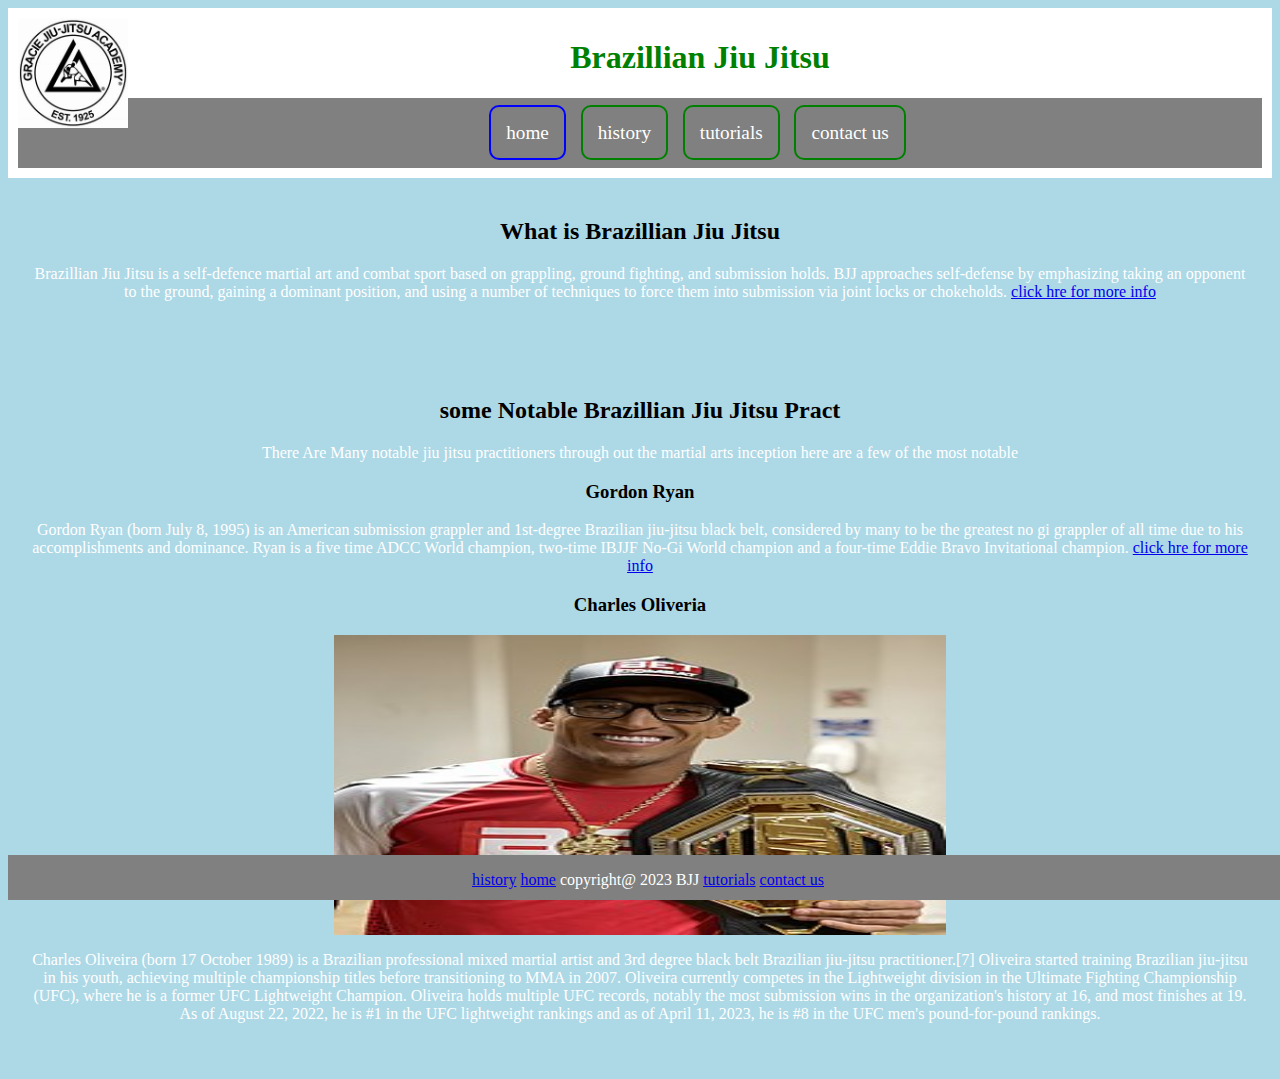
<file: index.html>
<!DOCTYPE html>
<html lang="en">
    <head>
        <meta charset="utf-8"/>
        <meta name="description" content="jiu jitsu home">
        <meta name="keywords" content="Jiu Jitsu">
        <title>Brazillian Jiu Jitsu</title>
        <link  rel="stylesheet" type="text/css" href="styles/styles.css">


        
          

    </head>

    <body >
        <header>

            <img  style="float: left; margin-right: 10px;" src="images/logo.jpeg" alt="logo" width="110" height="110">
           
            <h1> Brazillian Jiu Jitsu </h1>
           
            <nav>
               
                 
                    <ul>
                        <li id="active"><a href="index.html">home</a></li>
                        <li><a href="history.html">history</a></li>
                        <li><a href="tutorials.html">tutorials</a></li>
                        <li><a href="contactForm.html">contact us</a></li>

                       

                       
    
    
                    </ul>
    
                   


               


            </nav>
        </header>
        <main>
            
          
         <section>
                 <h2> What is  Brazillian Jiu Jitsu </h2>
                 

                 

                  <P> Brazillian Jiu Jitsu is a self-defence martial art and combat sport based on grappling, ground fighting, and submission holds. BJJ approaches self-defense by emphasizing 
                    taking an opponent to the ground, gaining a dominant position, 
                    and using a number of techniques to force them into submission via joint locks or chokeholds. <a href="https://en.wikipedia.org/wiki/Brazilian_jiu-jitsu">click hre for more info</a></P>
                 
                
           </section>

           <section>
            <h2>some Notable Brazillian Jiu Jitsu Pract</h2>
            <p>There Are Many notable jiu jitsu practitioners through out the martial arts inception here are a few of the most notable </p>
            

            <H3>Gordon Ryan</H3><!-- could not find an image with a creative common License -->
            <p>Gordon Ryan (born July 8, 1995) is an American submission grappler and 1st-degree Brazilian jiu-jitsu black belt,
                 considered by many to be the greatest no gi grappler of all time due to his accomplishments and dominance.
                Ryan is a five time ADCC World champion, two-time IBJJF No-Gi World champion and a four-time Eddie Bravo Invitational champion. 
                <a href="https://en.wikipedia.org/wiki/Gordon_Ryan">click hre for more info</a></P>

                <H3>Charles Oliveria</H3>
                <img  class=center src="images/Charles.Jpeg" alt="Charles" width="100" height="300">
                <p>Charles Oliveira  (born 17 October 1989) is a Brazilian professional mixed martial artist
                     and 3rd degree black belt Brazilian jiu-jitsu practitioner.[7]
                    Oliveira started training Brazilian jiu-jitsu in his youth, achieving multiple championship titles before transitioning to MMA in 2007.
                     Oliveira currently competes in the Lightweight division in the Ultimate Fighting Championship (UFC), where he is a former UFC Lightweight Champion. 
                     Oliveira holds multiple UFC records, notably the most submission wins in the organization's history at 16, and most finishes at 19.
                     As of August 22, 2022, he is #1 in the UFC lightweight rankings and as of April 11, 2023, he is #8 in the UFC men's pound-for-pound rankings.</p>

                     




                 
                
            </section>
           




          


          

        </main>






        
        <footer>

            <p> <a href="history.html">history</a>   <a href="index.html">home</a> copyright@ 2023 BJJ  <a href="tutorials.html">tutorials</a> <a href="contactForm.html">contact us</a></p>
        </footer>




    </body>




</html>
</file>
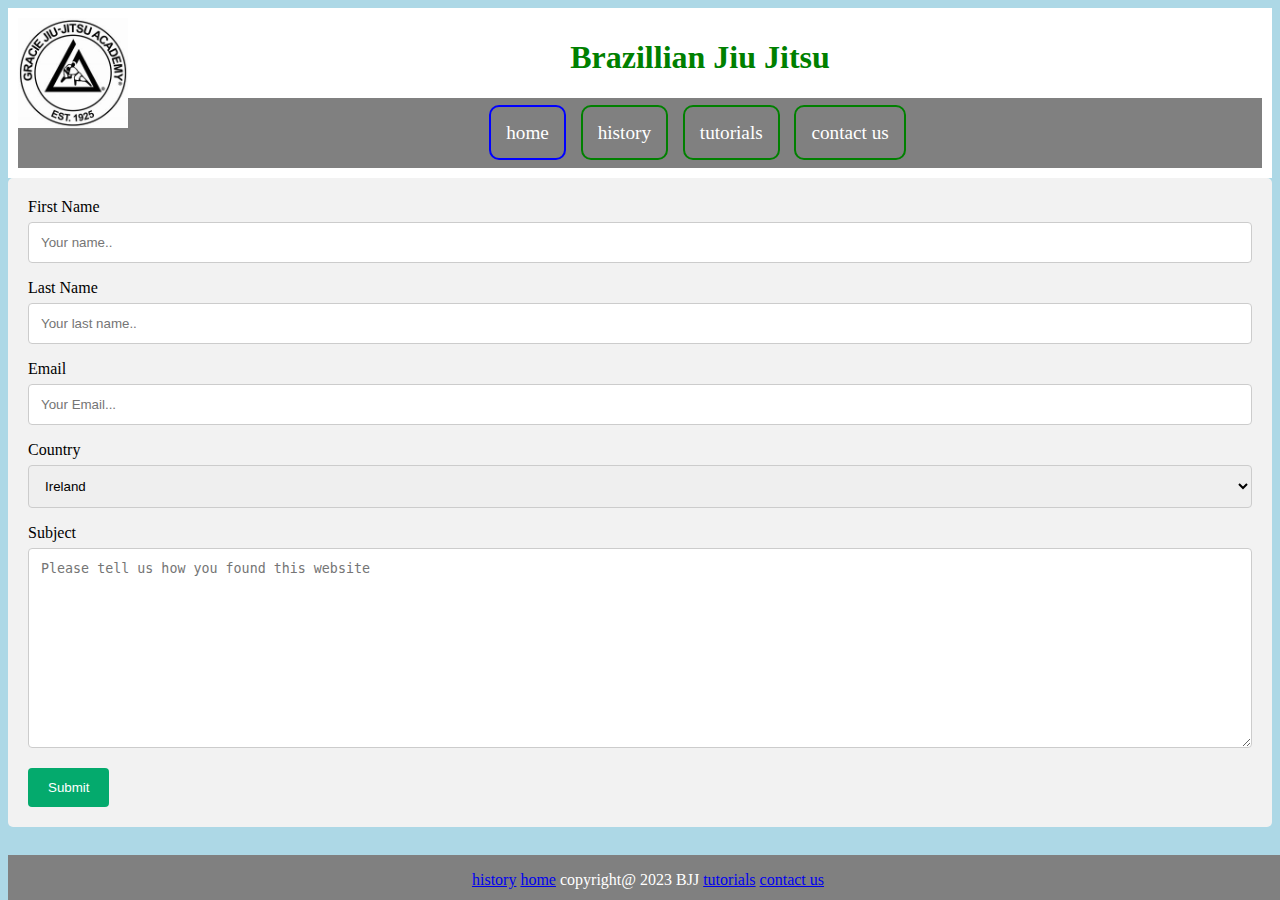
<file: contactForm.html>
<!DOCTYPE html>
<html lang="en">
    <head>
        <meta charset="utf-8"/>
        <meta name="description" content="jiu jitsu home">
        <meta name="keywords" content="Jiu Jitsu">
        <title>Brazillian Jiu Jitsu</title>
        <link  rel="stylesheet" type="text/css" href="styles/styles.css">


        
          

    </head>

    <body>
        <header>

            <img  style="float: left; margin-right: 10px;" src="images/logo.jpeg" alt="logo" width="110" height="110">
           
            <h1> Brazillian Jiu Jitsu </h1>
           
            <nav>
               
                 
                    <ul>
                        <li id="active"><a href="index.html">home</a></li>
                        <li><a href="history.html">history</a></li>
                        <li><a href="tutorials.html">tutorials</a></li>
                        <li><a href="contactForm.html">contact us</a></li>
                       

                       
    
    
                    </ul>
    
                   


               


            </nav>
            


            
        </header>
        <main>

            <section  class="container">
                <form action="action_page.php">

                    <label for="fname">First Name</label>
                    <input type="text" id="fname" name="firstname" placeholder="Your name..">
                
                    <label for="lname">Last Name</label>
                    <input type="text" id="lname" name="lastname" placeholder="Your last name..">
                    <label for="Email">Email</label>
                    <input type="text" id="Email" name="Email" placeholder="Your Email...">

                    <label for="country">Country</label>
                    <select id="country" name="country">
                      <option value="Ireland">Ireland</option>
                      <option value="canada">Canada</option>
                      <option value="usa">USA</option>
                      <option value="europe">europe</option>
                    </select>
                
                    <label for="subject">Subject</label>
                    <textarea id="subject" name="subject" placeholder="Please tell us how you found this website" style="height:200px"></textarea>
                
                    <input type="submit" value="Submit">
                
            </section>
          
           
                     




                 
                
          
           




          


          

        </main>






        
        <footer>

            <p> <a href="history.html">history</a>   <a href="index.html">home</a> copyright@ 2023 BJJ  <a href="tutorials.html">tutorials</a> <a href="contactForm.html">contact us</a></p>
        </footer>
</file>
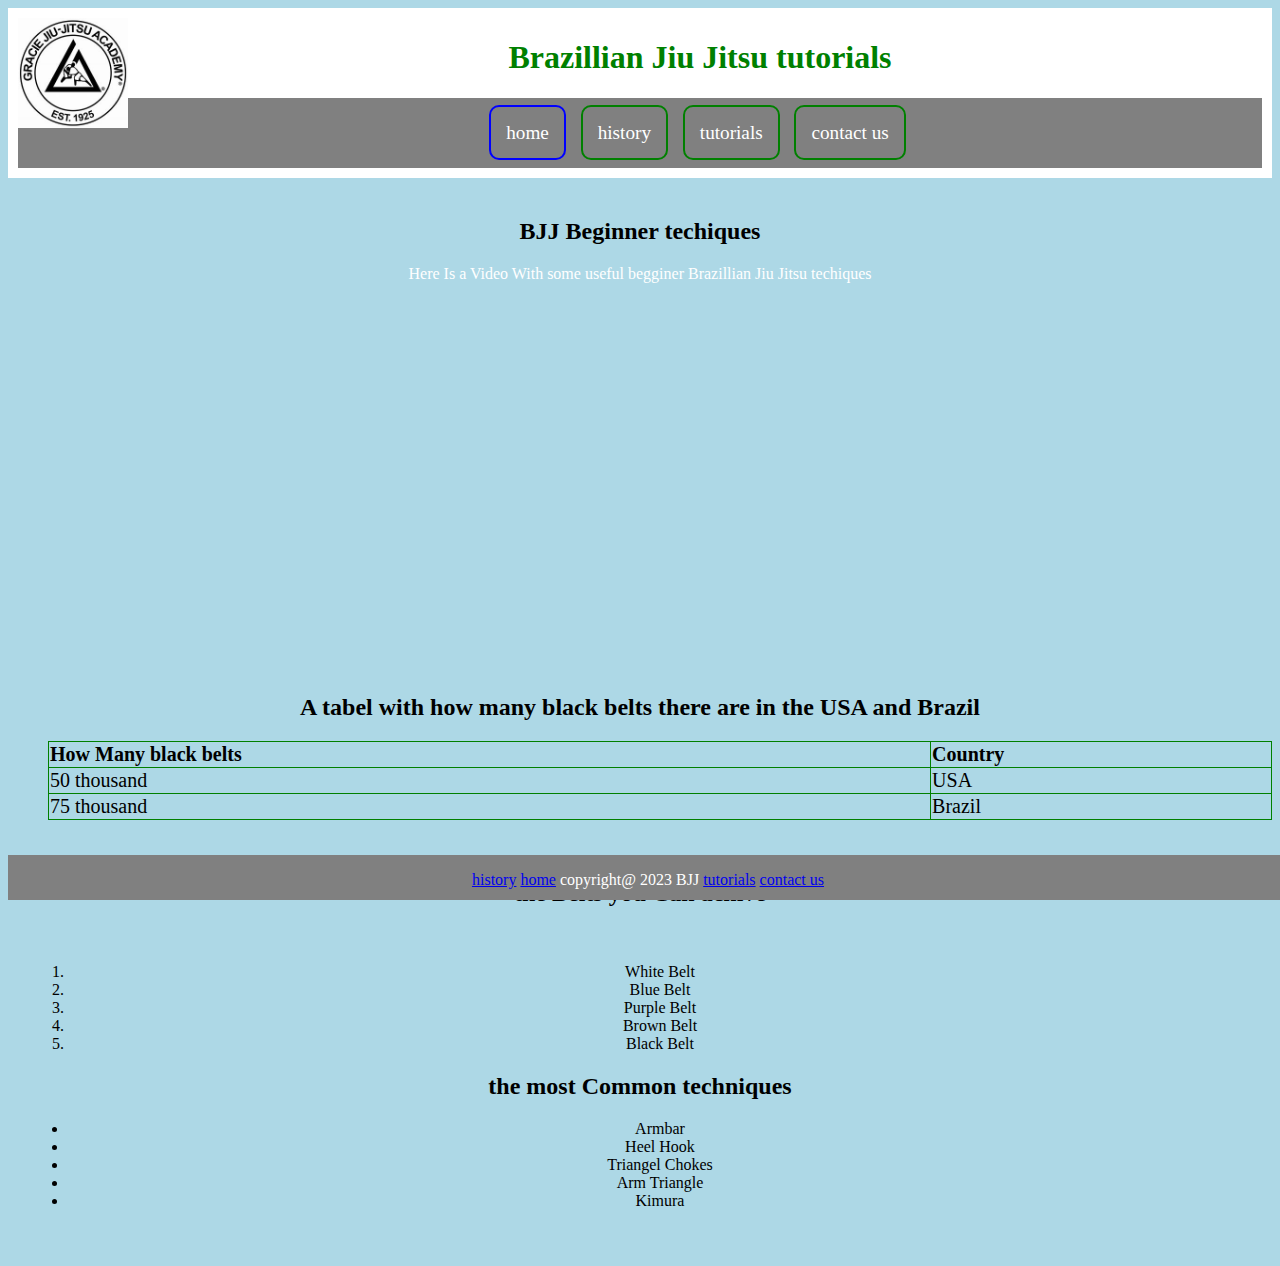
<file: tutorials.html>
<!DOCTYPE html>
<html lang="en">
    <head>
        <meta charset="utf-8"/>
        <meta name="description" content="jiu jitsu tutorials">
        <meta name="keywords" content="Jiu Jitsu">
        <title>Brazillian Jiu Jitsu</title>
        <link  rel="stylesheet" type="text/css" href="styles/styles.css">

        
        
          

        <header >
            <img  style="float: left; margin-right: 10px;" src="images/logo.jpeg" alt="logo" width="110" height="110">
           
            <h1> Brazillian Jiu Jitsu  tutorials</h1>
           

            <nav>
               
                <ul>
                    <li id="active"><a href="index.html">home</a></li>
                    <li><a href="history.html">history</a></li>
                    <li><a href="tutorials.html">tutorials</a></li>
                    <li><a href="contactForm.html">contact us</a></li>
                   

                   


                </ul>
                   


               


            </nav>
        </header>
        <main >
            
            
         <section>
                 <h2> BJJ Beginner techiques</h2>
                 


                 

                 

                  <P>Here Is a Video With some useful begginer Brazillian Jiu Jitsu techiques </P>
                  <iframe width="560" height="315"class="center" src="https://www.youtube.com/embed/hY35pBOfSNk" title="YouTube video player" frameborder="0" 
                  allow="accelerometer; autoplay; clipboard-write; encrypted-media; gyroscope; picture-in-picture; web-share" allowfullscreen></iframe>
                 
                
           </section>
           <section>
            <h2>A tabel with how many black belts there are in the USA and Brazil</h2>

            <table>
                <tr>
                  
                  <th>How Many black belts</th>
                  <th>Country</th>
                </tr>
                <tr>
                 
                  <td>50 thousand </td>
                  <td>USA</td>
                </tr>
                <tr>
                
                  <td>75 thousand</td>
                  <td>Brazil</td>
                </tr>
              </table>
           </section>
           
           
            <h2>the Belts you Can achive </h2>
            <section>
            <ol>
                <li>White Belt</li>
                <li>Blue Belt</li>
                <li>Purple Belt</li>
                <li>Brown Belt</li>
                <li>Black Belt</li>
              </ol>
              <h2>the most Common techniques </h2>
              <ul>
                <li>Armbar</li>
                <li>Heel Hook</li>
                <li>Triangel Chokes</li>
                <li>Arm Triangle </li>
                <li>Kimura</li>


              </ul>
            </section>
            
           



           
            
           


          

        </main>
        <footer>

            <p><a href="history.html">history</a>   <a href="index.html">home</a> copyright@ 2023 BJJ  <a href="tutorials.html">tutorials</a> <a href="contactForm.html">contact us</a></p>
        </footer>




    </body>
</file>
<file: styles/styles.css>
nav{
  background-color: gray;
  padding: 5px;
}

nav ul{
  text-align: center;
  font-size: 1.2em;
}


nav ul li{
  list-style-type: none;
  background-color: gray;
  display: inline;
  padding: 15px;
  margin: 5px;
  border: 2px solid  green;
  border-radius: 10px;

}

nav ul li a{

  color: white;
  text-decoration: none;
}

nav ul li :hover
{background-color: blue ;}

header{
  background-color: white;
  padding: 10px;
}
footer{
   height:5% ;
  padding: 0;
  margin: 0;
  position: fixed;
  bottom: 0px;
  width: 100%;
  background-color: gray;


}
footer p{
  text-align: center;
  color: white;
}

table{
  width: 100%;
  border:1px solid black ;
  border-collapse: collapse;
  font-size: 20px;
  margin: 20px;
  padding: 2%;
}
th,td,tr{
  border: 1px solid green;
  text-align: left;
}
body{
  font-family: verdana;
}
#active{
  border: 2px  solid blue;
  background-color: 2px solid blue;
}


section p{
  border: 1.px solid black;
}

section{
  padding: 20px;
  margin-bottom: 20px;
}
h1{
  color: green;
}




p{
  color: white;
}

div {
  width: 150px;
  padding: 10px;
  border: 5px solid black;
  margin: 0;
}
 
h1 {text-align: center;}
h2 {text-align: center;}
h3 {text-align: center;}
p {text-align: center;}



  

section ul li
{
  text-align: center;
}

section ol li
{
  text-align: center;
}
li
{
  text-align: center;
}

.center 
{
    display: block;
    margin-left: auto;
    margin-right: auto;
    width: 50%;
   }


body
{
  background-color: lightblue;
}

input[type=text], select, textarea {
  width: 100%; /* Full width */
  padding: 12px; /* Some padding */ 
  border: 1px solid #ccc; /* Gray border */
  border-radius: 4px; /* Rounded borders */
  box-sizing: border-box; /* Make sure that padding and width stays in place */
  margin-top: 6px; /* Add a top margin */
  margin-bottom: 16px; /* Bottom margin */
  resize: vertical /* Allow the user to vertically resize the textarea (not horizontally) */
}

/* Style the submit button with a specific background color etc */
input[type=submit] {
  background-color: #04AA6D;
  color: white;
  padding: 12px 20px;
  border: none;
  border-radius: 4px;
  cursor: pointer;
}

/* When moving the mouse over the submit button, add a darker green color */
input[type=submit]:hover {
  background-color: #45a049;
}

/* Add a background color and some padding around the form */
.container {
  border-radius: 5px;
  background-color: #f2f2f2;
  padding: 20px;
}




body {
  background-image: url('https://c1.staticflickr.com/6/5743/31035889690_5cfc10390d.jpg');
}
</file>
